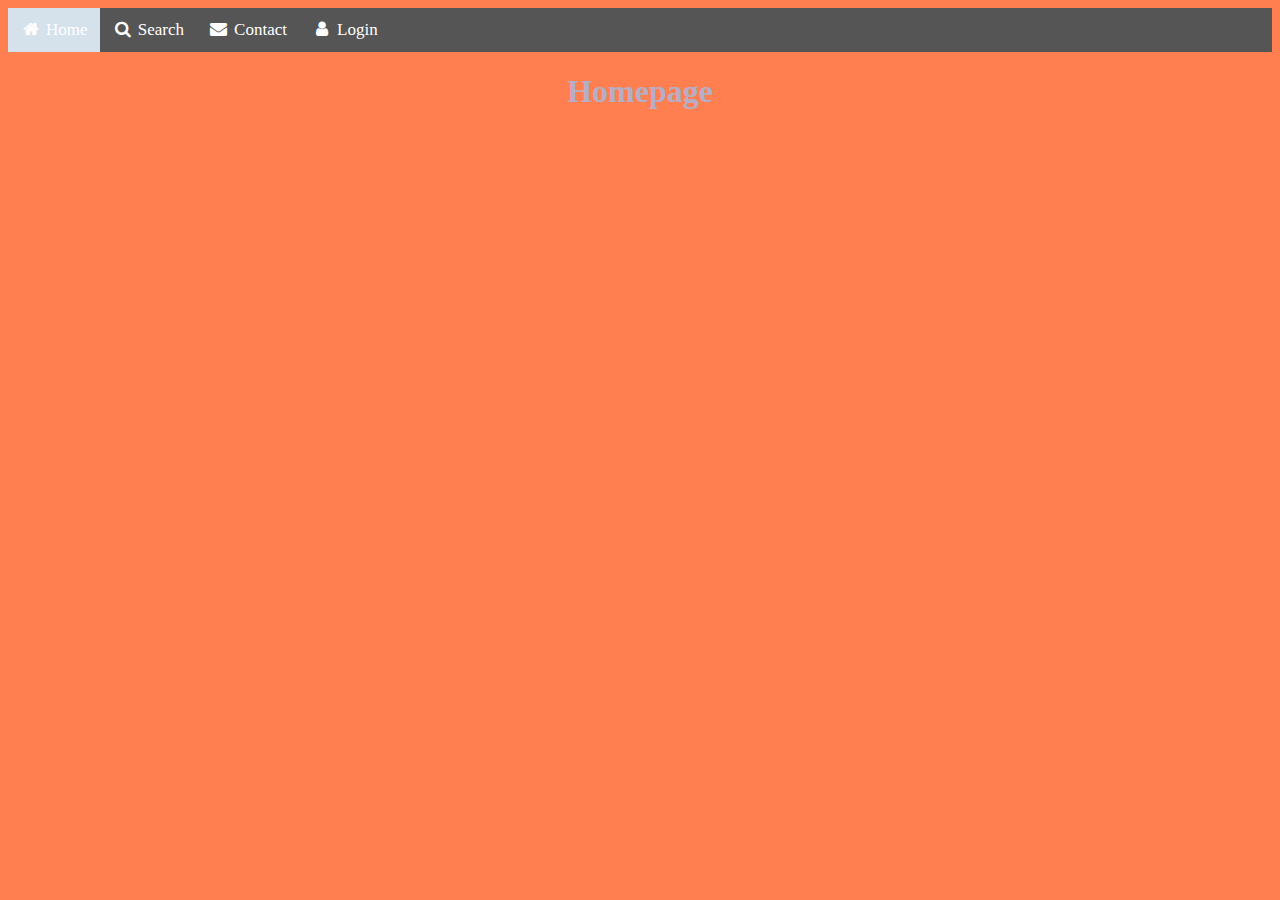
<file: project0/index.html>
<!DOCTYPE html>
<html>
  <head>
    <title>home</title>
    <link rel="stylesheet" href="style.css">
  </head>
  <body>

      <link rel="stylesheet" href="https://cdnjs.cloudflare.com/ajax/libs/font-awesome/4.7.0/css/font-awesome.min.css">

      <div class="navbar">
          <a class="active" href="index.html"><i class="fa fa-fw fa-home"></i> Home</a> 
          <a href="#"><i class="fa fa-fw fa-search"></i> Search</a> 
          <a href="#"><i class="fa fa-fw fa-envelope"></i> Contact</a> 
          <a href="#"><i class="fa fa-fw fa-user"></i> Login</a>
        </div>
    <h1>Homepage</h1>
    
  </body>
</html>
</file>
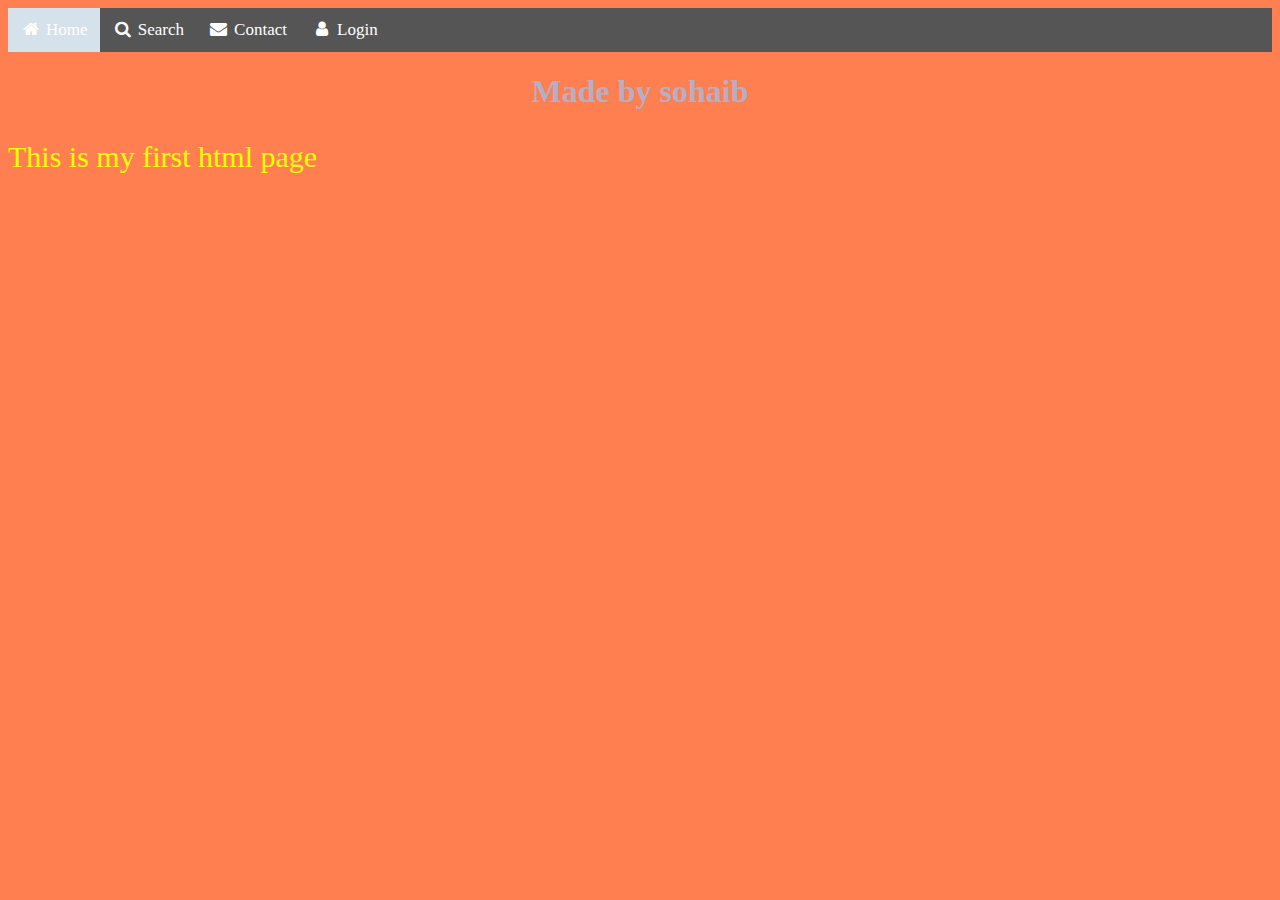
<file: project0/sohaib.html>
<html>
    <head>
        <link rel="stylesheet" href="style.css">
        
    </head>
    <body>

        <!-- Load an icon library -->
<link rel="stylesheet" href="https://cdnjs.cloudflare.com/ajax/libs/font-awesome/4.7.0/css/font-awesome.min.css">

<div class="navbar">
  <a class="active" href="index.html"><i class="fa fa-fw fa-home"></i> Home</a> 
  <a href="first page.html"><i class="fa fa-fw fa-search"></i> Search</a> 
  <a href="second.html"><i class="fa fa-fw fa-envelope"></i> Contact</a> 
  <a href="#"><i class="fa fa-fw fa-user"></i> Login</a>
</div>
            
        <h1>Made by sohaib</h1>
        <p>This is my first html page</p>

    </body>

</html>
</file>
<file: project0/style.css>
Body {background-color: coral;

}

h1 {
    color: rgb(182, 174, 197);
    text-align: center;
  }
  
  p {
    color: yellow;
    font-family: verdana;
    font-size: 30px;
  }

  /* Style the navigation bar */
.navbar {
    width: 100%;
    background-color: #555;
    overflow: auto;
  }
  
  /* Navbar links */
  .navbar a {
    float: left;
    text-align: center;
    padding: 12px;
    color: white;
    text-decoration: none;
    font-size: 17px;
  }
  
  /* Navbar links on mouse-over */
  .navbar a:hover {
    background-color: #000;
  }
  
  /* Current/active navbar link */
  .active {
    background-color: rgb(213, 225, 235);
  }
  
  /* Add responsiveness - will automatically display the navbar vertically instead of horizontally on screens less than 500 pixels */
  @media screen and (max-width: 500px) {
    .navbar a {
      float: none;
      display: block;
    }
  }
</file>
